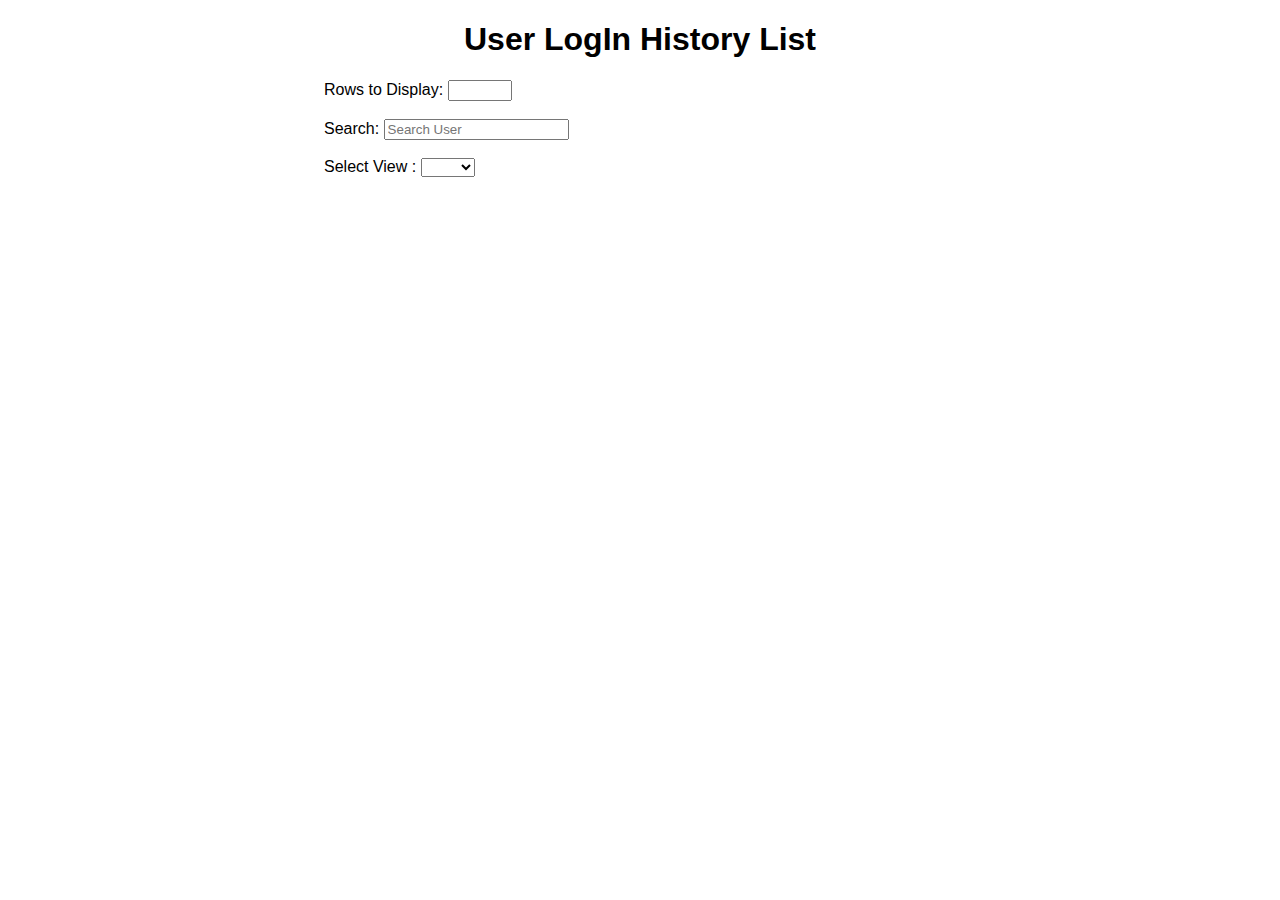
<file: userloginhistory/WebContent/index.html>
<!DOCTYPE html>
<html ng-app="myapp">
<head>
<meta charset="ISO-8859-1">
<title>User LogIn History List</title>

<link rel="stylesheet"
	href="https://maxcdn.bootstrapcdn.com/bootstrap/3.3.6/css/bootstrap.min.css"
	integrity="sha384-1q8mTJOASx8j1Au+a5WDVnPi2lkFfwwEAa8hDDdjZlpLegxhjVME1fgjWPGmkzs7"
	crossorigin="anonymous">

<script type="text/javascript" src="js/angular.js"></script>
<script type="text/javascript" src="js/dirPagination.js"></script>
<script type="text/javascript" src="js/customerController.js"></script>
<script type="text/javascript" src="js/filter.js"></script>
<link rel="stylesheet" href="css/style.css">

</head>

<body ng-controller="customerController" ng-app="myapp" >
	<div class="content"> 
	<h1 align="center">User LogIn History List</h1>
	Rows to Display: 
	<input type="number" step="1" min="10" max="200" ng-model="rowLimit">
	<br/>
	<br/>
	Search:
	<input type="text" placeholder="Search User" ng-model="SearchText" />
	<br />
	<br />
	Select View :
	<select ng-model="usertable">
		<option value="userviewtable.html">Table</option>	
		<option value="userviewlist.html">List</option>
	</select>
	<br/>
	<br/>
	<br/>
	<div ng-include="usertable"> </div>
		
	<dir-pagination-controls  direction-links="true"
		boundary-links="true" class="pull-left"> </dir-pagination-controls>
	</div>
</body>
</html>
</file>
<file: userloginhistory/WebContent/css/style.css>
body {
	font-family: Arial;
}

table {
	text-align: center;
	border-collapse: collapse;
}

th {
	border: 1px solid black;
	padding: 5px;
	text-align: center;
	cursor: pointer;
}

td {
	border: 1px solid black;
	padding: 5px;
}

.arrow-up {
	width: 0;
	height: 0;
	border-left: 5px solid transparent;
	border-right: 5px solid transparent;
	border-bottom: 10px solid black;
	display: inline-block;
}

.arrow-down {
	width: 0;
	height: 0;
	border-left: 5px solid transparent;
	border-right: 5px solid transparent;
	border-top: 10px solid black;
	display: inline-block;
}

.content {
	max-width: 50%;
	margin: auto;
}
</file>
